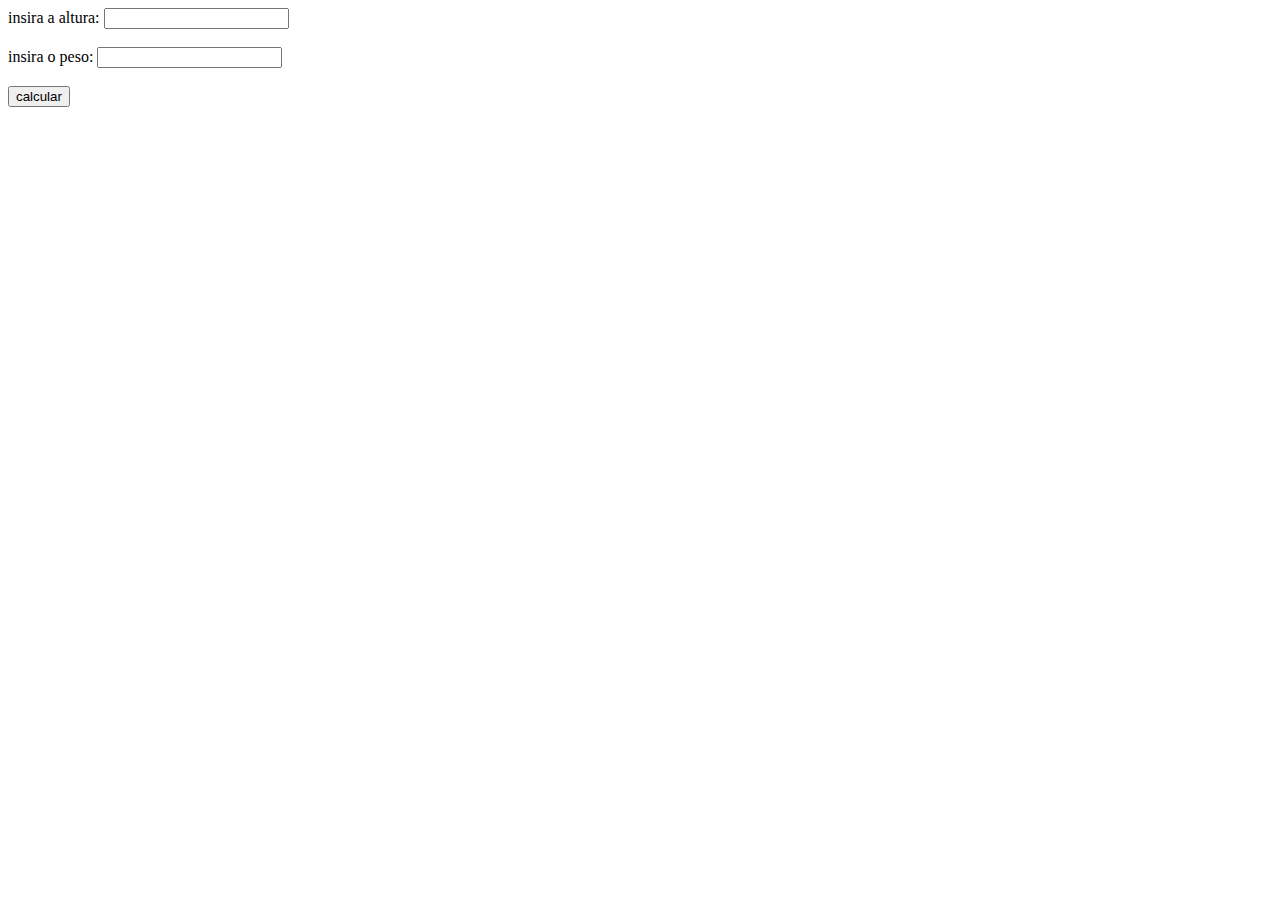
<file: aulas youtube/index.html>
<!DOCTYPE html>
<html>
    <head>
        <title>calculadora de IMC</title>

        <script type="text/javascript">
            const calculaImc = () => {
               const altura = document.imcForm.elements["altura"].value;
               const peso =  document.imcForm.elements["peso"].value;

               const imc = peso/(altura * altura);

               if(imc < 18.5){
                alert("você está abaixo do peso");
               }

               else if(imc >= 18.5 && imc < 25){
                alert("você está com o peso normal");
               }

               else if(imc >= 25 && imc<30){
                alert("você está com sobrepeso");
               }

               else if(imc >= 30 && imc < 40){
                alert("você está com obesidade");
               }

               else{
                alert("você está com obesidade grave")
               }


            }


        </script>
    </head>

    <body>
        <form id="imcForm" name="imcForm" action="#">
            <label for="altura">insira a altura: </label>
            <input type="text" id="altura" name="altura"><br>
            <br>

            <label for="peso">insira o peso: </label>
            <input type="text" id="peso" name="peso"><br>
            <br>

            <input type="submit" value="calcular" onclick="calculaImc()">
        </form>
    </body>
</html>
</file>
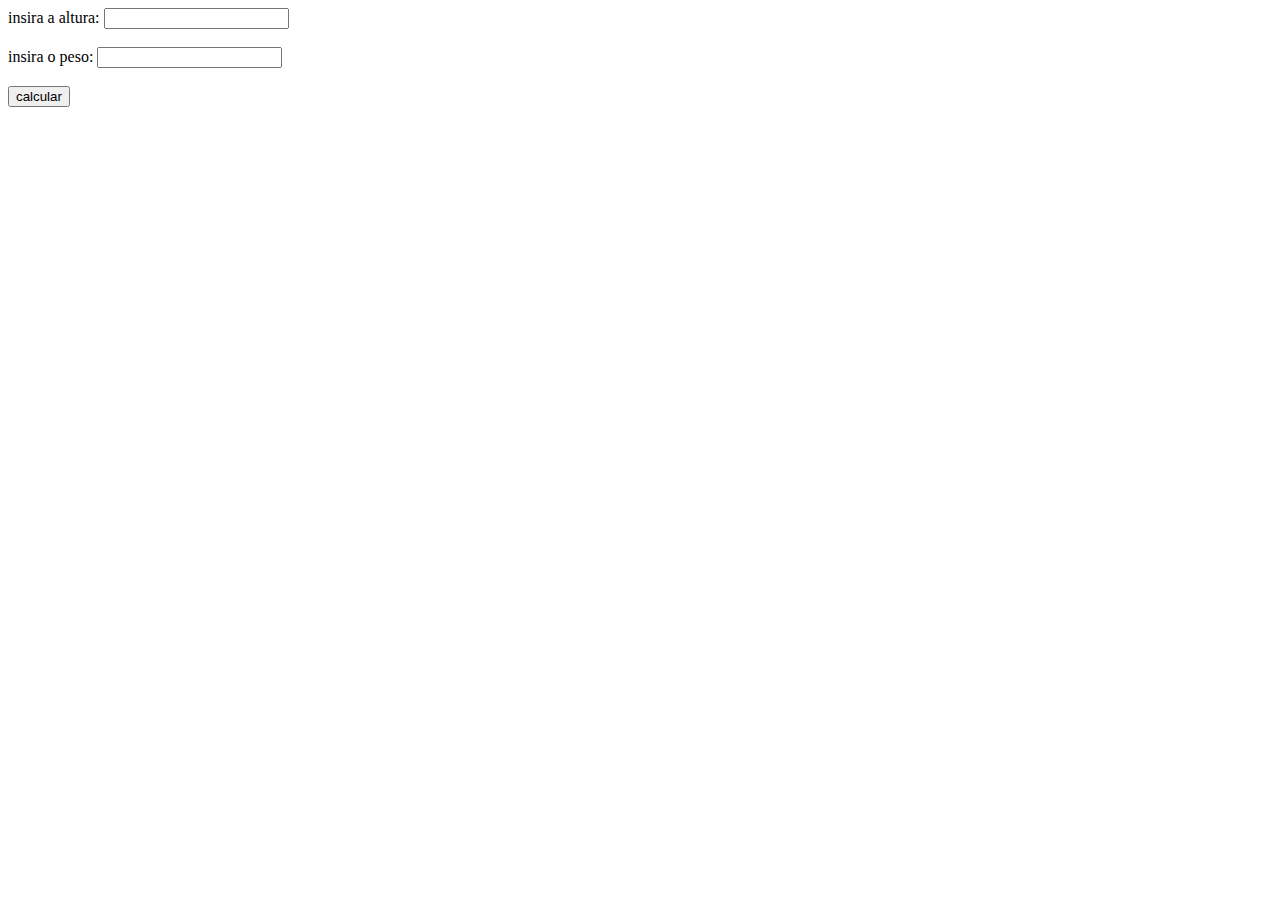
<file: calculadoraIMC.html>
<!DOCTYPE html>
<html>
    <head>
        <title>calculadora de IMC</title>

        <script type="text/javascript">
            const calculaImc = () => {
               const altura = document.imcForm.elements["altura"].value;
               const peso =  document.imcForm.elements["peso"].value;

               const imc = peso/(altura * altura);

               if(imc < 18.5){
                alert("você está abaixo do peso");
               }

               else if(imc >= 18.5 && imc < 25){
                alert("você está com o peso normal");
               }

               else if(imc >= 25 && imc<30){
                alert("você está com sobrepeso");
               }

               else if(imc >= 30 && imc < 40){
                alert("você está com obesidade");
               }

               else{
                alert("você está com obesidade grave")
               }


            }


        </script>
    </head>

    <body>
        <form id="imcForm" name="imcForm" action="#">
            <label for="altura">insira a altura: </label>
            <input type="text" id="altura" name="altura"><br>
            <br>

            <label for="peso">insira o peso: </label>
            <input type="text" id="peso" name="peso"><br>
            <br>

            <input type="submit" value="calcular" onclick="calculaImc()">
        </form>
    </body>
</html>
</file>
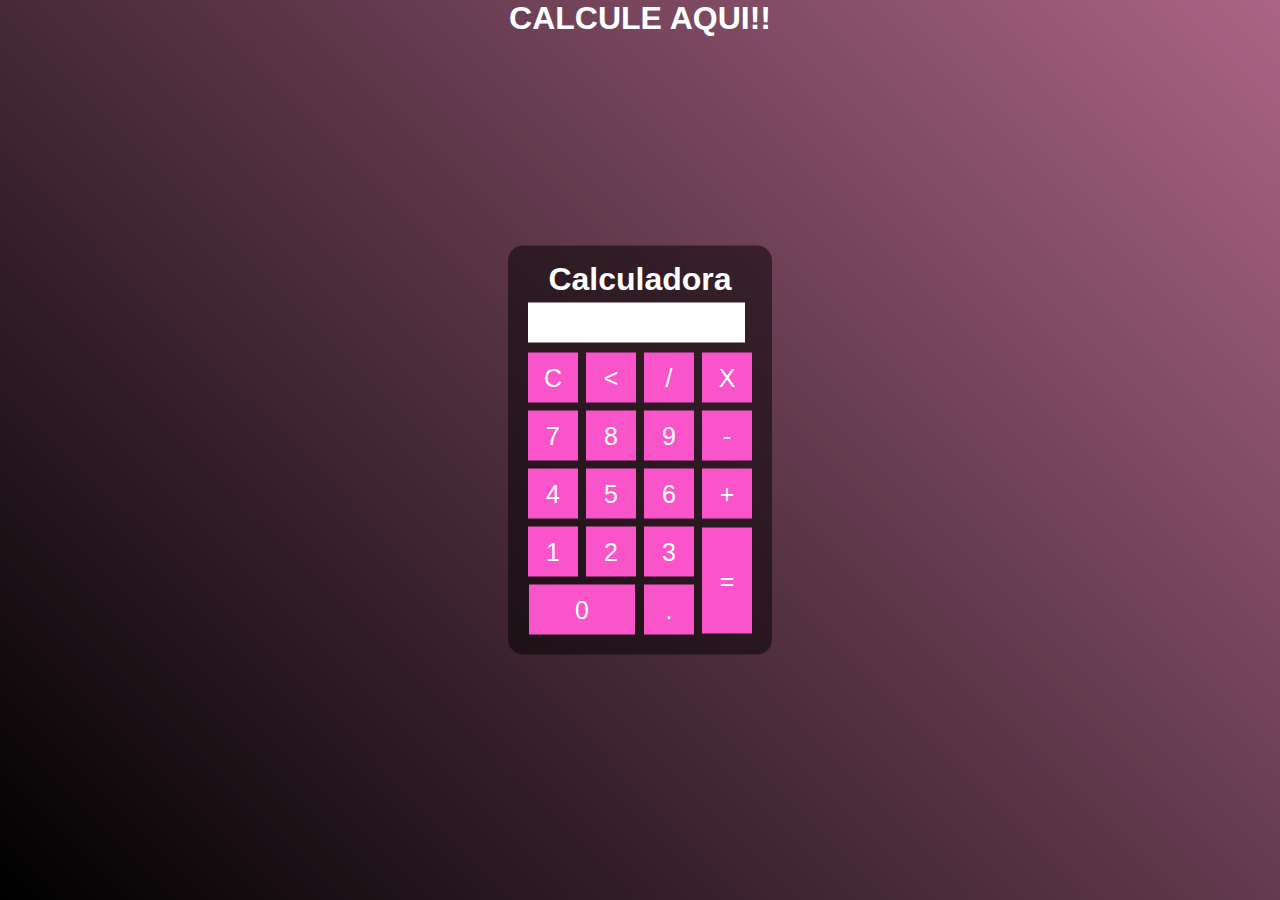
<file: calculadora/teste.html>
<!DOCTYPE html>
<html lang="en">
<head>
    <meta charset="UTF-8">
    <meta name="viewport" content="width=device-width, initial-scale=1.0">
    <title>CALCULADORA</title>
    <link rel="stylesheet" href="calculadora.css">
    <link rel="stylesheet" href="calculadora.js">
</head>
<body>
    <div class="fundo">
        <h1>CALCULE AQUI!!</h1>
        <div class="calculadora">
            <h1>Calculadora</h1>
            <p id="resultado"></p>
            <table>
                <tr>
                    <td><button class="botao" onclick="clean()">C</button></td>
                    <td><button class="botao" onclick="back()"><</button></td>
                    <td><button class="botao" onclick="insert('/')">/</button></td>
                    <td><button class="botao" onclick="insert('*')">X</button></td>
                </tr>
                <tr>
                    <td><button class="botao" onclick="insert('7')">7</button></td>
                    <td><button class="botao" onclick="insert('8')">8</button></td>
                    <td><button class="botao" onclick="insert('9')">9</button></td>
                    <td><button class="botao" onclick="insert('-')">-</button></td>
                </tr>
                <tr>
                    <td><button class="botao" onclick="insert('4')">4</button></td>
                    <td><button class="botao" onclick="insert('5')">5</button></td>
                    <td><button class="botao" onclick="insert('6')">6</button></td>
                    <td><button class="botao" onclick="insert('+')">+</button></td>
                </tr>
                <tr>
                    <td><button class="botao" onclick="insert('1')">1</button></td>
                    <td><button class="botao" onclick="insert('2')">2</button></td>
                    <td><button class="botao" onclick="insert('3')">3</button></td>
                    <td rowspan="2"><button class="botao" style="height: 106px;" onclick="calcular()">=</button></td>
                </tr>
                <tr>
                    <td colspan="2"><button class="botao" style="width: 106px;" onclick="insert('0')">0</button></td>
                    <td><button class="botao" onclick="insert('.')">.</button></td>
                </tr>
            </table>
        </div>
    </div>
</file>
<file: calculadora/calculadora.css>
*{
    margin: 0;
    padding: 0;
}
.fundo{
    background-image: linear-gradient(45deg,black, rgb(171, 100, 133));
    height: 100vh;
    color: #fff;
    font-family: Arial, Helvetica, sans-serif;
    text-align: center;
}
.calculadora{
    position: absolute;
    background-color: rgba(0, 0, 0, 0.5);
    top: 50%;
    left: 50%;
    transform: translate(-50%,-50%);
    border-radius: 15px;
    padding: 15px;
}
.botao{
    width: 50px;
    height: 50px;
    font-size: 25px;
    cursor: pointer;
    margin: 3px;
    background-color: rgb(249, 84, 202);
    border: none;
    color: #fff;
}
.botao:hover{
    background-color: rgb(78, 7, 68);
}
#resultado{
    background-color: white;
    width: 207px;
    height: 30px;
    margin: 5px;
    font-size: 25px;
    color: black;
    text-align: right;
    padding: 5px;
}
</file>
